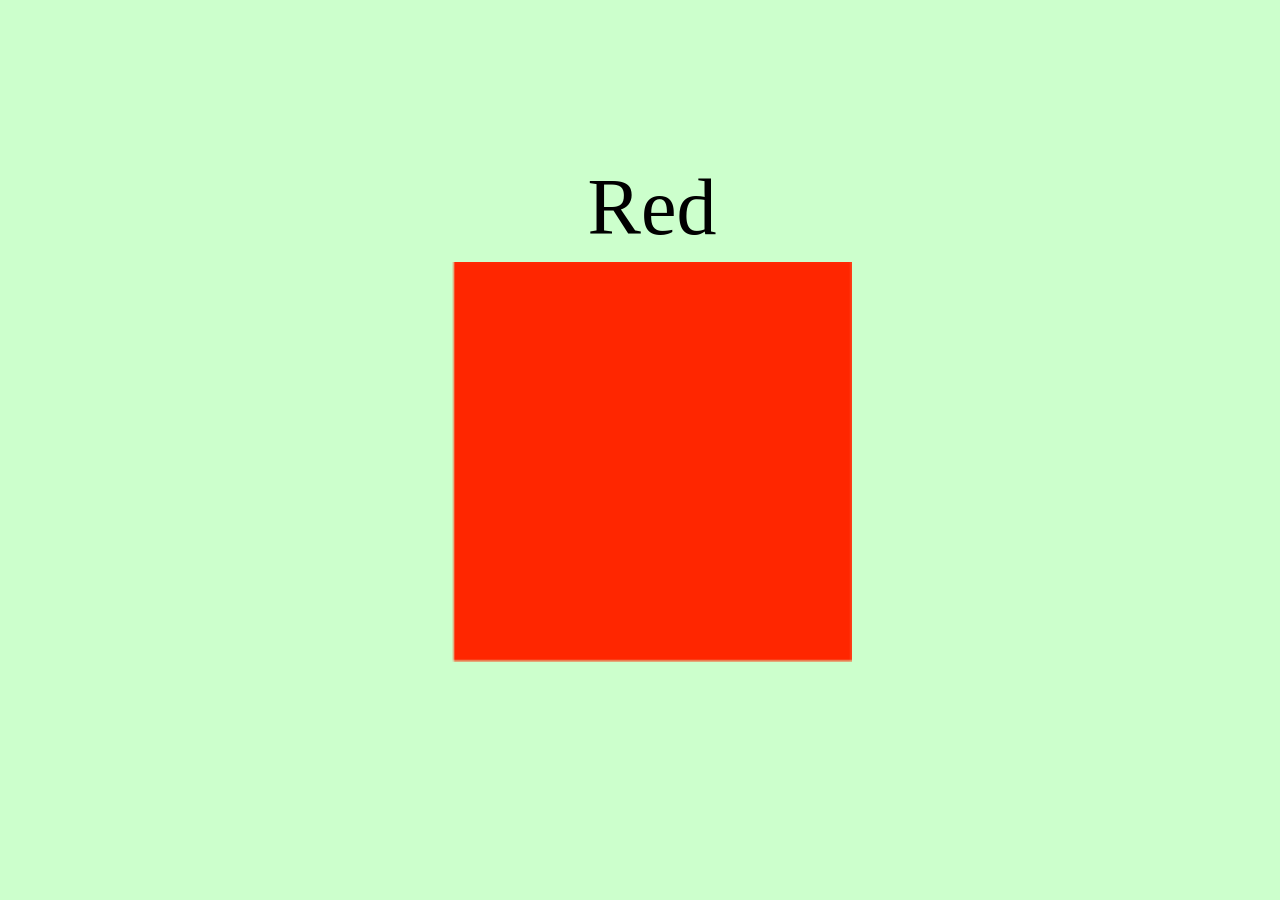
<file: www/index.html>
<html>
    <head>
        <title>Colours</title>
        <meta name="viewport" content="initial-scale=1, maximum-scale=1, user-scalable=no">
            <style type="text/css">
                body {
                    overflow: hidden;
                }
            
                .page {
                    position: absolute;
                    padding: 12px;
                    top: 0;
                    left: 0;
                    width: 100%;
                    height: 100%;
                }
            
            .page.left {
                -webkit-transform: translate3d(-100%, 0, 0);
                transform: translate3d(-100%, 0, 0);
            }
            
            .page.left2 {
                -webkit-transform: translate3d(-200%, 0, 0);
                transform: translate3d(-100%, 0, 0);
            }

            .page.center {
                -webkit-transform: translate3d(0, 0, 0);
                transform: translate3d(0, 0, 0);
            }
            
            .page.right {
                -webkit-transform: translate3d(100%, 0, 0);
                transform: translate3d(100%, 0, 0);
            }
            
            .page.right2 {
                -webkit-transform: translate3d(200%, 0, 0);
                transform: translate3d(100%, 0, 0);
            }
            .page.transition {
                -webkit-transition-duration: .25s;
                transition-duration: .25s;
            }
            
                </style>
            </head>
    <body>
        <div id="homePage" class="page center" style="background-color: #CCFFCC">
            <style type="text/css">
                img {
                    /*Page 1*/
                    position: absolute;
                    top: 50%;
                    left: 50%;
                    width: 400px;
                    height: 400px;
                    margin-top: -200px; /* Half the height */
                    margin-left: -200px; /* Half the width */
                }
            </style>
            <img src="data/Red.png" alt="Red">
                
                <style type="text/css">
                    h1 {
                        font-size:80px;
                        font-weight:normal;
                        margin:0px;
                        overflow:visible;
                        padding:0px;
                        text-align:center;
                        position: absolute;
                        top: 50%;
                        left: 50%;
                        width: 400px;
                        height: 400px;
                        margin-top: -300px; /* Half the height */
                        margin-left: -200px; /* Half the width */
                    }
                
                    #linktop {
                        display: block;
                        position: absolute;
                        width: 100%;
                        height: 15%;
                        margin-left: 0%; /* Half the width */
                        margin-top: 0%;
                    }
                    </style>
                
                <h1 id="red_text"> Red </h1>
                
                <a id="linktop" href="javascript:playexplosion()"></a>
        </div>
        
        <div id="c2_green" class="page right" style="background-color: #CCFFCC">
            <style type="text/css">
                img {
                    /*Page 1*/
                    position: absolute;
                    top: 50%;
                    left: 50%;
                    width: 400px;
                    height: 400px;
                    margin-top: -200px; /* Half the height */
                    margin-left: -200px; /* Half the width */
                }
            </style>
            <img src="data/Green.jpg" alt="Green">
                
                <style type="text/css">
                    h1 {
                        font-size:80px;
                        font-weight:normal;
                        margin:0px;
                        overflow:visible;
                        padding:0px;
                        text-align:center;
                        position: absolute;
                        top: 50%;
                        left: 50%;
                        width: 400px;
                        height: 400px;
                        margin-top: -300px; /* Half the height */
                        margin-left: -200px; /* Half the width */
                    }
                 #linktop {
                    display: block;
                    position: absolute;
                    width: 100%;
                    height: 15%;
                    margin-left: 0%; /* Half the width */
                    margin-top: 0%;
                }
                    html, body {
                        height: 100%; /* or the height property above will not work */
                        margin: 0; /* to avoid scrollbars */
                        padding: 0;
                        overflow-x: hidden;
                    }
                body {
                    position: relative
                }
                </style>
                
                <h1 id="green_text"> Green </h1>
                
                <a id="linktop" href="javascript:playexplosion()"></a>

        </div>
        
        <!--<div id="c3_blue" class="page right" style="background-color: #CCFFCC">
            <style type="text/css">
                img {
                    /*Page 2*/
                    position: absolute;
                    top: 50%;
                    left: 50%;
                    width: 400px;
                    height: 400px;
                    margin-top: -200px; /* Half the height */
                    margin-left: -200px; /* Half the width */
                }
            </style>
            <img src="data/Blue.jpg" alt="Blue">
                
                <style type="text/css">
                    h1 {
                        font-size:80px;
                        font-weight:normal;
                        margin:0px;
                        overflow:visible;
                        padding:0px;
                        text-align:center;
                        position: absolute;
                        top: 50%;
                        left: 50%;
                        width: 400px;
                        height: 400px;
                        margin-top: -300px; /* Half the height */
                        margin-left: -200px; /* Half the width */
                    }
                    #linkleft {
                        display: block;
                        position: absolute;
                        width: 50%;
                        height: 100%;
                        margin-left: 0%; /* Half the width */
                        margin-top: 10%;
                    }
                #linktop {
                    display: block;
                    position: absolute;
                    width: 100%;
                    height: 15%;
                    margin-left: 0%; /* Half the width */
                    margin-top: 0%;
                }
                    html, body {
                        height: 100%; /* or the height property above will not work */
                        margin: 0; /* to avoid scrollbars */
                        padding: 0;
                        overflow-x: hidden;
                    }
                body {
                    position: relative
                }
                </style>
                
                <h1 id="blue_text"> Blue </h1>
                <a id="linktop" href="javascript:playexplosion()"></a>
                
                </div>
        <div id="c4_yellow" class="page right" style="background-color: #CCFFCC">
            <style type="text/css">
                img {
                    /*Page 3*/
                    position: absolute;
                    top: 50%;
                    left: 50%;
                    width: 400px;
                    height: 400px;
                    margin-top: -200px; /* Half the height */
                    margin-left: -200px; /* Half the width */
                }
            </style>
            <img src="data/Yellow.png" alt="Yellow">
                
                <style type="text/css">
                    h1 {
                        font-size:80px;
                        font-weight:normal;
                        margin:0px;
                        overflow:visible;
                        padding:0px;
                        text-align:center;
                        position: absolute;
                        top: 50%;
                        left: 50%;
                        width: 400px;
                        height: 400px;
                        margin-top: -300px; /* Half the height */
                        margin-left: -200px; /* Half the width */
                    }
                #linkleft {
                    display: block;
                    position: absolute;
                    width: 50%;
                    height: 100%;
                    margin-left: 0%; /* Half the width */
                    margin-top: 10%;
                }
                #linktop {
                    display: block;
                    position: absolute;
                    width: 100%;
                    height: 15%;
                    margin-left: 0%; /* Half the width */
                    margin-top: 0%;
                }
                html, body {
                    height: 100%; /* or the height property above will not work */
                    margin: 0; /* to avoid scrollbars */
                    padding: 0;
                    overflow-x: hidden;
                }
                body {
                    position: relative
                }
                </style>
                
                <h1 id="yellow_text"> Yellow </h1>
                <a id="linktop" href="javascript:playexplosion()"></a>
                
                </div>
        <div id="c5_black" class="page right" style="background-color: #CCFFCC">
            <style type="text/css">
                img {
                    /*Page 4*/
                    position: absolute;
                    top: 50%;
                    left: 50%;
                    width: 400px;
                    height: 400px;
                    margin-top: -200px; /* Half the height */
                    margin-left: -200px; /* Half the width */
                }
            </style>
            <img src="data/Black.png" alt="Black">
                
                <style type="text/css">
                    h1 {
                        font-size:80px;
                        font-weight:normal;
                        margin:0px;
                        overflow:visible;
                        padding:0px;
                        text-align:center;
                        position: absolute;
                        top: 50%;
                        left: 50%;
                        width: 400px;
                        height: 400px;
                        margin-top: -300px; /* Half the height */
                        margin-left: -200px; /* Half the width */
                    }
                #linkleft {
                    display: block;
                    position: absolute;
                    width: 50%;
                    height: 100%;
                    margin-left: 0%; /* Half the width */
                    margin-top: 10%;
                }
                #linktop {
                    display: block;
                    position: absolute;
                    width: 100%;
                    height: 15%;
                    margin-left: 0%; /* Half the width */
                    margin-top: 0%;
                }
                html, body {
                    height: 100%; /* or the height property above will not work */
                    margin: 0; /* to avoid scrollbars */
                    padding: 0;
                    overflow-x: hidden;
                }
                body {
                    position: relative
                }
                </style>
                
                <h1 id="black_text"> Black </h1>
                <a id="linktop" href="javascript:playexplosion()"></a>
                
                </div>
        <div id="c6_orange" class="page right" style="background-color: #CCFFCC">
            <style type="text/css">
                img {
                    /*Page 5*/
                    position: absolute;
                    top: 50%;
                    left: 50%;
                    width: 400px;
                    height: 400px;
                    margin-top: -200px; /* Half the height */
                    margin-left: -200px; /* Half the width */
                }
            </style>
            <img src="data/Orange.png" alt="Orange">
                
                <style type="text/css">
                    h1 {
                        font-size:80px;
                        font-weight:normal;
                        margin:0px;
                        overflow:visible;
                        padding:0px;
                        text-align:center;
                        position: absolute;
                        top: 50%;
                        left: 50%;
                        width: 400px;
                        height: 400px;
                        margin-top: -300px; /* Half the height */
                        margin-left: -200px; /* Half the width */
                    }
                #linkleft {
                    display: block;
                    position: absolute;
                    width: 50%;
                    height: 100%;
                    margin-left: 0%; /* Half the width */
                    margin-top: 10%;
                }
                #linktop {
                    display: block;
                    position: absolute;
                    width: 100%;
                    height: 15%;
                    margin-left: 0%; /* Half the width */
                    margin-top: 0%;
                }
                html, body {
                    height: 100%; /* or the height property above will not work */
                    margin: 0; /* to avoid scrollbars */
                    padding: 0;
                    overflow-x: hidden;
                }
                body {
                    position: relative
                }
                </style>
                
                <h1 id="orange_text"> Orange </h1>
                <a id="linktop" href="javascript:playexplosion()"></a>
                
                </div>
        <div id="c7_white" class="page right" style="background-color: #CCFFCC">
            <style type="text/css">
                img {
                    /*Page 6*/
                    position: absolute;
                    top: 50%;
                    left: 50%;
                    width: 400px;
                    height: 400px;
                    margin-top: -200px; /* Half the height */
                    margin-left: -200px; /* Half the width */
                }
            </style>
            <img src="data/White.png" alt="White">
                
                <style type="text/css">
                    h1 {
                        font-size:80px;
                        font-weight:normal;
                        margin:0px;
                        overflow:visible;
                        padding:0px;
                        text-align:center;
                        position: absolute;
                        top: 50%;
                        left: 50%;
                        width: 400px;
                        height: 400px;
                        margin-top: -300px; /* Half the height */
                        margin-left: -200px; /* Half the width */
                    }
                #linkleft {
                    display: block;
                    position: absolute;
                    width: 50%;
                    height: 100%;
                    margin-left: 0%; /* Half the width */
                    margin-top: 10%;
                }
                #linktop {
                    display: block;
                    position: absolute;
                    width: 100%;
                    height: 15%;
                    margin-left: 0%; /* Half the width */
                    margin-top: 0%;
                }
                html, body {
                    height: 100%; /* or the height property above will not work */
                    margin: 0; /* to avoid scrollbars */
                    padding: 0;
                    overflow-x: hidden;
                }
                body {
                    position: relative
                }
                </style>
                
                <h1 id="white_text"> White </h1>
                <a id="linktop" href="javascript:playexplosion()"></a>
                
                </div>
        <div id="c8_purple" class="page right" style="background-color: #CCFFCC">
            <style type="text/css">
                img {
                    /*Page 7*/
                    position: absolute;
                    top: 50%;
                    left: 50%;
                    width: 400px;
                    height: 400px;
                    margin-top: -200px; /* Half the height */
                    margin-left: -200px; /* Half the width */
                }
            </style>
            <img src="data/Purple.png" alt="Purple">
                
                <style type="text/css">
                    h1 {
                        font-size:80px;
                        font-weight:normal;
                        margin:0px;
                        overflow:visible;
                        padding:0px;
                        text-align:center;
                        position: absolute;
                        top: 50%;
                        left: 50%;
                        width: 400px;
                        height: 400px;
                        margin-top: -300px; /* Half the height */
                        margin-left: -200px; /* Half the width */
                    }
                #linkleft {
                    display: block;
                    position: absolute;
                    width: 50%;
                    height: 100%;
                    margin-left: 0%; /* Half the width */
                    margin-top: 10%;
                }
                #linktop {
                    display: block;
                    position: absolute;
                    width: 100%;
                    height: 15%;
                    margin-left: 0%; /* Half the width */
                    margin-top: 0%;
                }
                html, body {
                    height: 100%; /* or the height property above will not work */
                    margin: 0; /* to avoid scrollbars */
                    padding: 0;
                    overflow-x: hidden;
                }
                body {
                    position: relative
                }
                </style>
                
                <h1 id="purple_text"> Purple </h1>
                <a id="linktop" href="javascript:playexplosion()"></a>
                
                </div>-->
        <audio id="explosion" src="data/explosion.mp3" volume="0.5">
        </audio>


    <script src="js/hammer.min.js"></script>
    <script>
            
            var homePage = document.getElementById("homePage");
            var page2 = document.getElementById("c2_green");
            /*var page3 = document.getElementById("c3_blue");
            var page4 = document.getElementById("c4_yellow");
            var page5 = document.getElementById("c5_black");
            var page6 = document.getElementById("c6_orange");
            var page7 = document.getElementById("c7_white");
            var page8 = document.getElementById("c8_purple");*/
 
            currentPage = homePage;
            var flag=0;
            
            var hammertime1 = new Hammer(homePage);
            var hammertime2 = new Hammer(page2);
           /* var hammertime3 = new Hammer(page3);
            var hammertime4 = new Hammer(page4);
            var hammertime5 = new Hammer(page5);
            var hammertime6 = new Hammer(page6);
            var hammertime7 = new Hammer(page7);
            var hammertime8 = new Hammer(page8);*/
            
            hammertime1.on("swipeleft", function(ev) {
                            slidePageFrom(page2, 'right');
                            console.log(ev);
                           });
            /*hammertime1.on("swiperight", function(ev) {
                            slidePageFrom2(page3, 'left');
                            console.log(ev);
                           });*/
            /*hammertime2.on("swipeleft", function(ev) {
                            slidePageFrom(page3, 'right');
                            console.log(ev);
                           });*/
            hammertime2.on("swiperight", function(ev) {
                            slidePageFrom(homePage, 'left');
                            console.log(ev);
                           });
            /*hammertime3.on("swipeleft", function(ev) {
                           slidePageFrom2(homePage, 'right');
                            console.log(ev);
                           });
            hammertime3.on("swipeleft", function(ev) {
                           slidePageFrom(page4, 'right');
                           console.log(ev);
                           });
            hammertime3.on("swiperight", function(ev) {
                            slidePageFrom(page2, 'left');
                            console.log(ev);
                           });
            hammertime4.on("swipeleft", function(ev) {
                            slidePageFrom(page5, 'right');
                            console.log(ev);
                           });
            hammertime4.on("swiperight", function(ev) {
                            slidePageFrom(page3, 'left');
                            console.log(ev);
                           });
            hammertime5.on("swipeleft", function(ev) {
                            slidePageFrom(page6, 'right');
                            console.log(ev);
                           });
            hammertime5.on("swiperight", function(ev) {
                            slidePageFrom(page4, 'left');
                            console.log(ev);
                           });
            hammertime6.on("swipeleft", function(ev) {
                            slidePageFrom(page7, 'right');
                            console.log(ev);
                           });
            hammertime6.on("swiperight", function(ev) {
                            slidePageFrom(page5, 'left');
                            console.log(ev);
                           });
            hammertime7.on("swipeleft", function(ev) {
                            slidePageFrom(page8, 'right');
                            console.log(ev);
                           });
            hammertime7.on("swiperight", function(ev) {
                            slidePageFrom(page6, 'left');
                            console.log(ev);
                           });
            hammertime8.on("swipeleft", function(ev) {
                            slidePageFrom(page5, 'right');
                            console.log(ev);
                           });
            hammertime8.on("swiperight", function(ev) {
                            slidePageFrom(page7, 'left');
                            console.log(ev);
                           });*/
           
            
            function slidePageFrom(page, from) {
                // Position the page at the starting position of the animation
                page.className = "page " + from;
                // Position the new page and the current page at the ending position of their animation with a transition class indicating the duration of the animation
                page.className ="page transition center";
                currentPage.className = "page transition " + (from === "left" ? "right" : "left");
                currentPage = page;
                flag=0;
                document.getElementById("red_text").style.color = "black";
                document.getElementById("red_text").style.fontWeight = "normal";
                document.getElementById("green_text").style.color = "black";
                document.getElementById("green_text").style.fontWeight = "normal";
                /*document.getElementById("blue_text").style.color = "black";
                document.getElementById("blue_text").style.fontWeight = "normal";
                document.getElementById("yellow_text").style.color = "black";
                document.getElementById("yellow_text").style.fontWeight = "normal";
                document.getElementById("black_text").style.color = "black";
                document.getElementById("black_text").style.fontWeight = "normal";
                document.getElementById("white_text").style.color = "black";
                document.getElementById("white_text").style.fontWeight = "normal";
                document.getElementById("orange_text").style.color = "black";
                document.getElementById("orange_text").style.fontWeight = "normal";
                document.getElementById("purple_text").style.color = "black";
                document.getElementById("purple_text").style.fontWeight = "normal";*/
            }
    
    /*function slidePageFrom2(page, from) {
        // Position the page at the starting position of the animation
        page.className = "page " + from + '2';
        // Position the new page and the current page at the ending position of their animation with a transition class indicating the duration of the animation
        page.className ="page transition center";
        currentPage.className = "page transition " + (from === "left" ? "right" : "left");
        currentPage = page;
        flag=0;
        document.getElementById("red_text").style.color = "black";
        document.getElementById("red_text").style.fontWeight = "normal";
        document.getElementById("green_text").style.color = "black";
        document.getElementById("green_text").style.fontWeight = "normal";
        document.getElementById("blue_text").style.color = "black";
        document.getElementById("blue_text").style.fontWeight = "normal";
    }*/

    function playexplosion() {
        if (flag==0) {
            document.getElementById("red_text").style.color = "red";
            document.getElementById("red_text").style.fontWeight = "bold";
            document.getElementById("green_text").style.color = "green";
            document.getElementById("green_text").style.fontWeight = "bold";
            /*document.getElementById("blue_text").style.color = "blue";
            document.getElementById("blue_text").style.fontWeight = "bold";
            document.getElementById("yellow_text").style.color = "yellow";
            document.getElementById("yellow_text").style.fontWeight = "bold";
            document.getElementById("orange_text").style.color = "orange";
            document.getElementById("orange_text").style.fontWeight = "bold";
            document.getElementById("black_text").style.color = "black";
            document.getElementById("black_text").style.fontWeight = "bold";
            document.getElementById("white_text").style.color = "white";
            document.getElementById("white_text").style.fontWeight = "bold";
            document.getElementById("purple_text").style.color = "purple";
            document.getElementById("purple_text").style.fontWeight = "bold";*/
            var audio = document.getElementById("explosion");
            audio.volume=0.5;
            audio.play();
            flag=1;
        }
    }
    
    
    
        </script>
        
    </body>
</html>
</file>
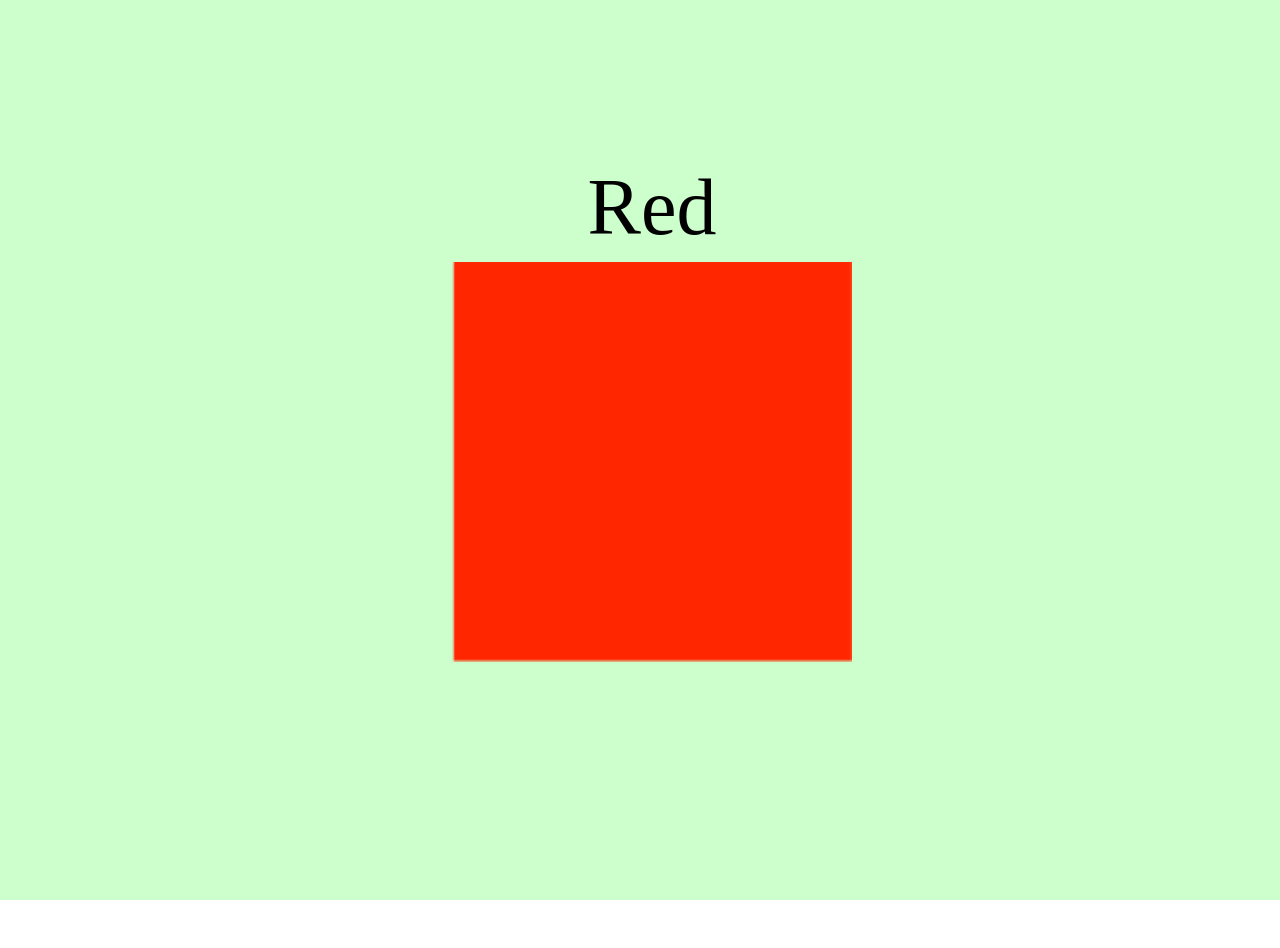
<file: platforms/android/assets/www/index.html>
<html id="viewport">
    <head>
        <title>Colours</title>
        <meta name="viewport" content="initial-scale=1, maximum-scale=1, user-scalable=no">
            <style type="text/css">
                body {
                    overflow: hidden;
                }
            
                .page {
                    position: absolute;
                    padding: 12px;
                    top: 0;
                    left: 0;
                    width: 100%;
                    height: 100%;
                }
            
            .page.left {
                -webkit-transform: translate3d(-100%, 0, 0);
                transform: translate3d(-100%, 0, 0);
            }
            
            .page.left2 {
                -webkit-transform: translate3d(-200%, 0, 0);
                transform: translate3d(-100%, 0, 0);
            }

            .page.center {
                -webkit-transform: translate3d(0, 0, 0);
                transform: translate3d(0, 0, 0);
            }
            
            .page.right {
                -webkit-transform: translate3d(100%, 0, 0);
                transform: translate3d(100%, 0, 0);
            }
            
            .page.right2 {
                -webkit-transform: translate3d(200%, 0, 0);
                transform: translate3d(100%, 0, 0);
            }
            .page.transition {
                -webkit-transition-duration: .25s;
                transition-duration: .25s;
            }
            
                </style>
            </head>
    <body>
        <div id="homePage" class="page center" style="background-color: #CCFFCC">
            <div id="progressDialog" class="progressDialog hidden">
                <div id="spinner"></div>
            <style type="text/css">
                img {
                    /*Page 1*/
                    position: absolute;
                    top: 50%;
                    left: 50%;
                    width: 400px;
                    height: 400px;
                    margin-top: -200px; /* Half the height */
                    margin-left: -200px; /* Half the width */
                }
            </style>
            <img src="data/Red.png" alt="Red">
                
                <style type="text/css">
                    h1 {
                        font-size:80px;
                        font-weight:normal;
                        margin:0px;
                        overflow:visible;
                        padding:0px;
                        text-align:center;
                        position: absolute;
                        top: 50%;
                        left: 50%;
                        width: 400px;
                        height: 400px;
                        margin-top: -300px; /* Half the height */
                        margin-left: -200px; /* Half the width */
                    }
                
                    #linktop {
                        display: block;
                        position: absolute;
                        width: 100%;
                        height: 15%;
                        margin-left: 0%; /* Half the width */
                        margin-top: 0%;
                    }
                    </style>
                
                <h1 id="red_text"> Red </h1>
                
                <a id="linktop" href="javascript:playexplosion()"></a>
        </div>
        
        <div id="c2_green" class="page right" style="background-color: #CCFFCC">
            <style type="text/css">
                img {
                    /*Page 1*/
                    position: absolute;
                    top: 50%;
                    left: 50%;
                    width: 400px;
                    height: 400px;
                    margin-top: -200px; /* Half the height */
                    margin-left: -200px; /* Half the width */
                }
            </style>
            <img src="data/Green.jpg" alt="Green">
                
                <style type="text/css">
                    h1 {
                        font-size:80px;
                        font-weight:normal;
                        margin:0px;
                        overflow:visible;
                        padding:0px;
                        text-align:center;
                        position: absolute;
                        top: 50%;
                        left: 50%;
                        width: 400px;
                        height: 400px;
                        margin-top: -300px; /* Half the height */
                        margin-left: -200px; /* Half the width */
                    }
                 #linktop {
                    display: block;
                    position: absolute;
                    width: 100%;
                    height: 15%;
                    margin-left: 0%; /* Half the width */
                    margin-top: 0%;
                }
                    html, body {
                        height: 100%; /* or the height property above will not work */
                        margin: 0; /* to avoid scrollbars */
                        padding: 0;
                        overflow-x: hidden;
                    }
                body {
                    position: relative
                }
                </style>
                
                <h1 id="green_text"> Green </h1>
                
                <a id="linktop" href="javascript:playexplosion()"></a>

        </div>
        
        <div id="c3_blue" class="page right" style="background-color: #CCFFCC">
            <style type="text/css">
                img {
                    /*Page 2*/
                    position: absolute;
                    top: 50%;
                    left: 50%;
                    width: 400px;
                    height: 400px;
                    margin-top: -200px; /* Half the height */
                    margin-left: -200px; /* Half the width */
                }
            </style>
            <img src="data/Blue.jpg" alt="Blue">
                
                <style type="text/css">
                    h1 {
                        font-size:80px;
                        font-weight:normal;
                        margin:0px;
                        overflow:visible;
                        padding:0px;
                        text-align:center;
                        position: absolute;
                        top: 50%;
                        left: 50%;
                        width: 400px;
                        height: 400px;
                        margin-top: -300px; /* Half the height */
                        margin-left: -200px; /* Half the width */
                    }
                    #linkleft {
                        display: block;
                        position: absolute;
                        width: 50%;
                        height: 100%;
                        margin-left: 0%; /* Half the width */
                        margin-top: 10%;
                    }
                #linktop {
                    display: block;
                    position: absolute;
                    width: 100%;
                    height: 15%;
                    margin-left: 0%; /* Half the width */
                    margin-top: 0%;
                }
                    html, body {
                        height: 100%; /* or the height property above will not work */
                        margin: 0; /* to avoid scrollbars */
                        padding: 0;
                        overflow-x: hidden;
                    }
                body {
                    position: relative
                }
                </style>
                
                <h1 id="blue_text"> Blue </h1>
                <a id="linktop" href="javascript:playexplosion()"></a>
                
                </div>
        <div id="c4_yellow" class="page right" style="background-color: #CCFFCC">
            <style type="text/css">
                img {
                    /*Page 3*/
                    position: absolute;
                    top: 50%;
                    left: 50%;
                    width: 400px;
                    height: 400px;
                    margin-top: -200px; /* Half the height */
                    margin-left: -200px; /* Half the width */
                }
            </style>
            <img src="data/Yellow.png" alt="Yellow">
                
                <style type="text/css">
                    h1 {
                        font-size:80px;
                        font-weight:normal;
                        margin:0px;
                        overflow:visible;
                        padding:0px;
                        text-align:center;
                        position: absolute;
                        top: 50%;
                        left: 50%;
                        width: 400px;
                        height: 400px;
                        margin-top: -300px; /* Half the height */
                        margin-left: -200px; /* Half the width */
                    }
                #linkleft {
                    display: block;
                    position: absolute;
                    width: 50%;
                    height: 100%;
                    margin-left: 0%; /* Half the width */
                    margin-top: 10%;
                }
                #linktop {
                    display: block;
                    position: absolute;
                    width: 100%;
                    height: 15%;
                    margin-left: 0%; /* Half the width */
                    margin-top: 0%;
                }
                html, body {
                    height: 100%; /* or the height property above will not work */
                    margin: 0; /* to avoid scrollbars */
                    padding: 0;
                    overflow-x: hidden;
                }
                body {
                    position: relative
                }
                </style>
                
                <h1 id="yellow_text"> Yellow </h1>
                <a id="linktop" href="javascript:playexplosion()"></a>
                
                </div>
        <div id="c5_black" class="page right" style="background-color: #CCFFCC">
            <style type="text/css">
                img {
                    /*Page 4*/
                    position: absolute;
                    top: 50%;
                    left: 50%;
                    width: 400px;
                    height: 400px;
                    margin-top: -200px; /* Half the height */
                    margin-left: -200px; /* Half the width */
                }
            </style>
            <img src="data/Black.png" alt="Black">
                
                <style type="text/css">
                    h1 {
                        font-size:80px;
                        font-weight:normal;
                        margin:0px;
                        overflow:visible;
                        padding:0px;
                        text-align:center;
                        position: absolute;
                        top: 50%;
                        left: 50%;
                        width: 400px;
                        height: 400px;
                        margin-top: -300px; /* Half the height */
                        margin-left: -200px; /* Half the width */
                    }
                #linkleft {
                    display: block;
                    position: absolute;
                    width: 50%;
                    height: 100%;
                    margin-left: 0%; /* Half the width */
                    margin-top: 10%;
                }
                #linktop {
                    display: block;
                    position: absolute;
                    width: 100%;
                    height: 15%;
                    margin-left: 0%; /* Half the width */
                    margin-top: 0%;
                }
                html, body {
                    height: 100%; /* or the height property above will not work */
                    margin: 0; /* to avoid scrollbars */
                    padding: 0;
                    overflow-x: hidden;
                }
                body {
                    position: relative
                }
                </style>
                
                <h1 id="black_text"> Black </h1>
                <a id="linktop" href="javascript:playexplosion()"></a>
                
                </div>
        <div id="c6_orange" class="page right" style="background-color: #CCFFCC">
            <style type="text/css">
                img {
                    /*Page 5*/
                    position: absolute;
                    top: 50%;
                    left: 50%;
                    width: 400px;
                    height: 400px;
                    margin-top: -200px; /* Half the height */
                    margin-left: -200px; /* Half the width */
                }
            </style>
            <img src="data/Orange.png" alt="Orange">
                
                <style type="text/css">
                    h1 {
                        font-size:80px;
                        font-weight:normal;
                        margin:0px;
                        overflow:visible;
                        padding:0px;
                        text-align:center;
                        position: absolute;
                        top: 50%;
                        left: 50%;
                        width: 400px;
                        height: 400px;
                        margin-top: -300px; /* Half the height */
                        margin-left: -200px; /* Half the width */
                    }
                #linkleft {
                    display: block;
                    position: absolute;
                    width: 50%;
                    height: 100%;
                    margin-left: 0%; /* Half the width */
                    margin-top: 10%;
                }
                #linktop {
                    display: block;
                    position: absolute;
                    width: 100%;
                    height: 15%;
                    margin-left: 0%; /* Half the width */
                    margin-top: 0%;
                }
                html, body {
                    height: 100%; /* or the height property above will not work */
                    margin: 0; /* to avoid scrollbars */
                    padding: 0;
                    overflow-x: hidden;
                }
                body {
                    position: relative
                }
                </style>
                
                <h1 id="orange_text"> Orange </h1>
                <a id="linktop" href="javascript:playexplosion()"></a>
                
                </div>
        <div id="c7_white" class="page right" style="background-color: #CCFFCC">
            <style type="text/css">
                img {
                    /*Page 6*/
                    position: absolute;
                    top: 50%;
                    left: 50%;
                    width: 400px;
                    height: 400px;
                    margin-top: -200px; /* Half the height */
                    margin-left: -200px; /* Half the width */
                }
            </style>
            <img src="data/White.png" alt="White">
                
                <style type="text/css">
                    h1 {
                        font-size:80px;
                        font-weight:normal;
                        margin:0px;
                        overflow:visible;
                        padding:0px;
                        text-align:center;
                        position: absolute;
                        top: 50%;
                        left: 50%;
                        width: 400px;
                        height: 400px;
                        margin-top: -300px; /* Half the height */
                        margin-left: -200px; /* Half the width */
                    }
                #linkleft {
                    display: block;
                    position: absolute;
                    width: 50%;
                    height: 100%;
                    margin-left: 0%; /* Half the width */
                    margin-top: 10%;
                }
                #linktop {
                    display: block;
                    position: absolute;
                    width: 100%;
                    height: 15%;
                    margin-left: 0%; /* Half the width */
                    margin-top: 0%;
                }
                html, body {
                    height: 100%; /* or the height property above will not work */
                    margin: 0; /* to avoid scrollbars */
                    padding: 0;
                    overflow-x: hidden;
                }
                body {
                    position: relative
                }
                </style>
                
                <h1 id="white_text"> White </h1>
                <a id="linktop" href="javascript:playexplosion()"></a>
                
                </div>
        <div id="c8_purple" class="page right" style="background-color: #CCFFCC">
            <style type="text/css">
                img {
                    /*Page 7*/
                    position: absolute;
                    top: 50%;
                    left: 50%;
                    width: 400px;
                    height: 400px;
                    margin-top: -200px; /* Half the height */
                    margin-left: -200px; /* Half the width */
                }
            </style>
            <img src="data/Purple.png" alt="Purple">
                
                <style type="text/css">
                    h1 {
                        font-size:80px;
                        font-weight:normal;
                        margin:0px;
                        overflow:visible;
                        padding:0px;
                        text-align:center;
                        position: absolute;
                        top: 50%;
                        left: 50%;
                        width: 400px;
                        height: 400px;
                        margin-top: -300px; /* Half the height */
                        margin-left: -200px; /* Half the width */
                    }
                #linkleft {
                    display: block;
                    position: absolute;
                    width: 50%;
                    height: 100%;
                    margin-left: 0%; /* Half the width */
                    margin-top: 10%;
                }
                #linktop {
                    display: block;
                    position: absolute;
                    width: 100%;
                    height: 15%;
                    margin-left: 0%; /* Half the width */
                    margin-top: 0%;
                }
                html, body {
                    height: 100%; /* or the height property above will not work */
                    margin: 0; /* to avoid scrollbars */
                    padding: 0;
                    overflow-x: hidden;
                }
                body {
                    position: relative
                }
                </style>
                
                <h1 id="purple_text"> Purple </h1>
                <a id="linktop" href="javascript:playexplosion()"></a>
                
                </div>
        <audio id="explosion" src="data/explosion.mp3" volume="0.5">
        </audio>


    <script src="js/hammer.min.js"></script>
    <script>
            
            var homePage = document.getElementById("homePage");
            var page2 = document.getElementById("c2_green");
            var page3 = document.getElementById("c3_blue");
            var page4 = document.getElementById("c4_yellow");
            var page5 = document.getElementById("c5_black");
            var page6 = document.getElementById("c6_orange");
            var page7 = document.getElementById("c7_white");
            var page8 = document.getElementById("c8_purple");
 
            currentPage = homePage;
            var flag=0;
            
            var hammertime1 = new Hammer(homePage);
            var hammertime2 = new Hammer(page2);
            var hammertime3 = new Hammer(page3);
            var hammertime4 = new Hammer(page4);
            var hammertime5 = new Hammer(page5);
            var hammertime6 = new Hammer(page6);
            var hammertime7 = new Hammer(page7);
            var hammertime8 = new Hammer(page8);
            
            hammertime1.on("swipeleft", function(ev) {
                            slidePageFrom(page2, 'right');
                            console.log(ev);
                           });
            /*hammertime1.on("swiperight", function(ev) {
                            slidePageFrom2(page3, 'left');
                            console.log(ev);
                           });*/
            hammertime2.on("swipeleft", function(ev) {
                            slidePageFrom(page3, 'right');
                            console.log(ev);
                           });
            hammertime2.on("swiperight", function(ev) {
                            slidePageFrom(homePage, 'left');
                            console.log(ev);
                           });
            /*hammertime3.on("swipeleft", function(ev) {
                           slidePageFrom2(homePage, 'right');
                            console.log(ev);
                           });*/
            hammertime3.on("swipeleft", function(ev) {
                           slidePageFrom(page4, 'right');
                           console.log(ev);
                           });
            hammertime3.on("swiperight", function(ev) {
                            slidePageFrom(page2, 'left');
                            console.log(ev);
                           });
            hammertime4.on("swipeleft", function(ev) {
                            slidePageFrom(page5, 'right');
                            console.log(ev);
                           });
            hammertime4.on("swiperight", function(ev) {
                            slidePageFrom(page3, 'left');
                            console.log(ev);
                           });
            hammertime5.on("swipeleft", function(ev) {
                            slidePageFrom(page6, 'right');
                            console.log(ev);
                           });
            hammertime5.on("swiperight", function(ev) {
                            slidePageFrom(page4, 'left');
                            console.log(ev);
                           });
            hammertime6.on("swipeleft", function(ev) {
                            slidePageFrom(page7, 'right');
                            console.log(ev);
                           });
            hammertime6.on("swiperight", function(ev) {
                            slidePageFrom(page5, 'left');
                            console.log(ev);
                           });
            hammertime7.on("swipeleft", function(ev) {
                            slidePageFrom(page8, 'right');
                            console.log(ev);
                           });
            hammertime7.on("swiperight", function(ev) {
                            slidePageFrom(page6, 'left');
                            console.log(ev);
                           });
            /*hammertime8.on("swipeleft", function(ev) {
                            slidePageFrom(page5, 'right');
                            console.log(ev);
                           });*/
            hammertime8.on("swiperight", function(ev) {
                            slidePageFrom(page7, 'left');
                            console.log(ev);
                           });
           
            
            function slidePageFrom(page, from) {
                // Position the page at the starting position of the animation
                page.className = "page " + from;
                // Position the new page and the current page at the ending position of their animation with a transition class indicating the duration of the animation
                page.className ="page transition center";
                currentPage.className = "page transition " + (from === "left" ? "right" : "left");
                currentPage = page;
                flag=0;
                document.getElementById("red_text").style.color = "black";
                document.getElementById("red_text").style.fontWeight = "normal";
                document.getElementById("green_text").style.color = "black";
                document.getElementById("green_text").style.fontWeight = "normal";
                document.getElementById("blue_text").style.color = "black";
                document.getElementById("blue_text").style.fontWeight = "normal";
                document.getElementById("yellow_text").style.color = "black";
                document.getElementById("yellow_text").style.fontWeight = "normal";
                document.getElementById("black_text").style.color = "black";
                document.getElementById("black_text").style.fontWeight = "normal";
                document.getElementById("white_text").style.color = "black";
                document.getElementById("white_text").style.fontWeight = "normal";
                document.getElementById("orange_text").style.color = "black";
                document.getElementById("orange_text").style.fontWeight = "normal";
                document.getElementById("purple_text").style.color = "black";
                document.getElementById("purple_text").style.fontWeight = "normal";
            }
    
    function slidePageFrom2(page, from) {
        // Position the page at the starting position of the animation
        page.className = "page " + from + '2';
        // Position the new page and the current page at the ending position of their animation with a transition class indicating the duration of the animation
        page.className ="page transition center";
        currentPage.className = "page transition " + (from === "left" ? "right" : "left");
        currentPage = page;
        flag=0;
        document.getElementById("red_text").style.color = "black";
        document.getElementById("red_text").style.fontWeight = "normal";
        document.getElementById("green_text").style.color = "black";
        document.getElementById("green_text").style.fontWeight = "normal";
        document.getElementById("blue_text").style.color = "black";
        document.getElementById("blue_text").style.fontWeight = "normal";
    }

    function playexplosion() {
        if (flag==0) {
            document.getElementById("red_text").style.color = "red";
            document.getElementById("red_text").style.fontWeight = "bold";
            document.getElementById("green_text").style.color = "green";
            document.getElementById("green_text").style.fontWeight = "bold";
            document.getElementById("blue_text").style.color = "blue";
            document.getElementById("blue_text").style.fontWeight = "bold";
            document.getElementById("yellow_text").style.color = "yellow";
            document.getElementById("yellow_text").style.fontWeight = "bold";
            document.getElementById("orange_text").style.color = "orange";
            document.getElementById("orange_text").style.fontWeight = "bold";
            document.getElementById("black_text").style.color = "black";
            document.getElementById("black_text").style.fontWeight = "bold";
            document.getElementById("white_text").style.color = "white";
            document.getElementById("white_text").style.fontWeight = "bold";
            document.getElementById("purple_text").style.color = "purple";
            document.getElementById("purple_text").style.fontWeight = "bold";
            var audio = document.getElementById("explosion");
            audio.volume=0.5;
            audio.play();
            flag=1;
        }
    }
    
    
    
        </script>
    <script type="text/javascript" src="js/index.js"></script>
    <script type="text/javascript">
        app.initialize();
        setTimeout(function() {
                   app.startBannerAds();
                   }, 1000);
        </script>

    </body>
</html>
</file>
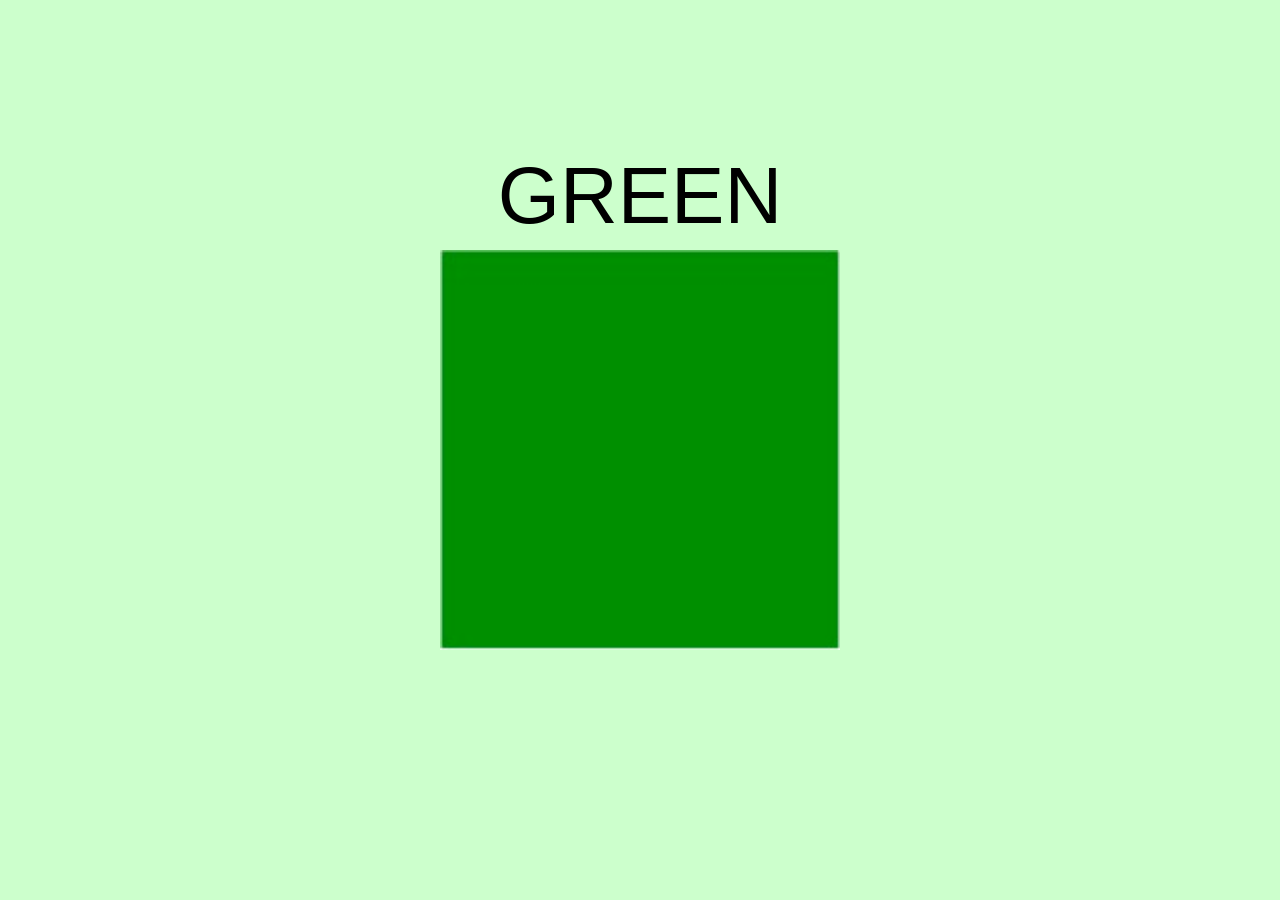
<file: www/c_green_2.html>
<!DOCTYPE html>
<!--
    Copyright (c) 2012-2016 Adobe Systems Incorporated. All rights reserved.

    Licensed to the Apache Software Foundation (ASF) under one
    or more contributor license agreements.  See the NOTICE file
    distributed with this work for additional information
    regarding copyright ownership.  The ASF licenses this file
    to you under the Apache License, Version 2.0 (the
    "License"); you may not use this file except in compliance
    with the License.  You may obtain a copy of the License at

    http://www.apache.org/licenses/LICENSE-2.0

    Unless required by applicable law or agreed to in writing,
    software distributed under the License is distributed on an
    "AS IS" BASIS, WITHOUT WARRANTIES OR CONDITIONS OF ANY
     KIND, either express or implied.  See the License for the
    specific language governing permissions and limitations
    under the License.
-->
<html>

<head>

<meta charset="utf-8" />
<meta name="format-detection" content="telephone=no" />
<meta name="msapplication-tap-highlight" content="no" />
<meta name="viewport" content="user-scalable=no, initial-scale=1, maximum-scale=1, minimum-scale=1, width=device-width" />
<!-- This is a wide open CSP declaration. To lock this down for production, see below. -->
<meta http-equiv="Content-Security-Policy" content="default-src * 'unsafe-inline'; style-src 'self' 'unsafe-inline'; media-src *" />

<title>Games for Babies</title>
    <style type="text/css">
        
        body {
            -webkit-touch-callout: none;                /* prevent callout to copy image, etc when tap to hold */
            -webkit-text-size-adjust: none;             /* prevent webkit from resizing text to fit */
            -webkit-user-select: none;                  /* prevent copy paste, to allow, change 'none' to 'text' */
            background-color:#CCFFCC;
            font-family:'HelveticaNeue-Light', 'HelveticaNeue', Helvetica, Arial, sans-serif;
            font-size:12px;
            height:100%;
            margin:0px;
            padding:0px;
            text-transform:uppercase;
            width:100%;
        }
    
        </style>
</head>

<body>
    <style type="text/css">
    img {
    position: absolute;
    top: 50%;
    left: 50%;
    width: 400px;
    height: 400px;
    margin-top: -200px; /* Half the height */
    margin-left: -200px; /* Half the width */
    }
    </style>
    <img src="data/Green.jpg" alt="Green">
        
        <style type="text/css">
        h1 {
        font-size:80px;
        font-weight:normal;
        margin:0px;
        overflow:visible;
        padding:0px;
        text-align:center;
        position: absolute;
        top: 50%;
        left: 50%;
        width: 400px;
        height: 400px;
        margin-top: -300px; /* Half the height */
        margin-left: -200px; /* Half the width */
        }
        </style>
        
        <h1> Green </h1>
        
        
        
</body>

</html>
</file>
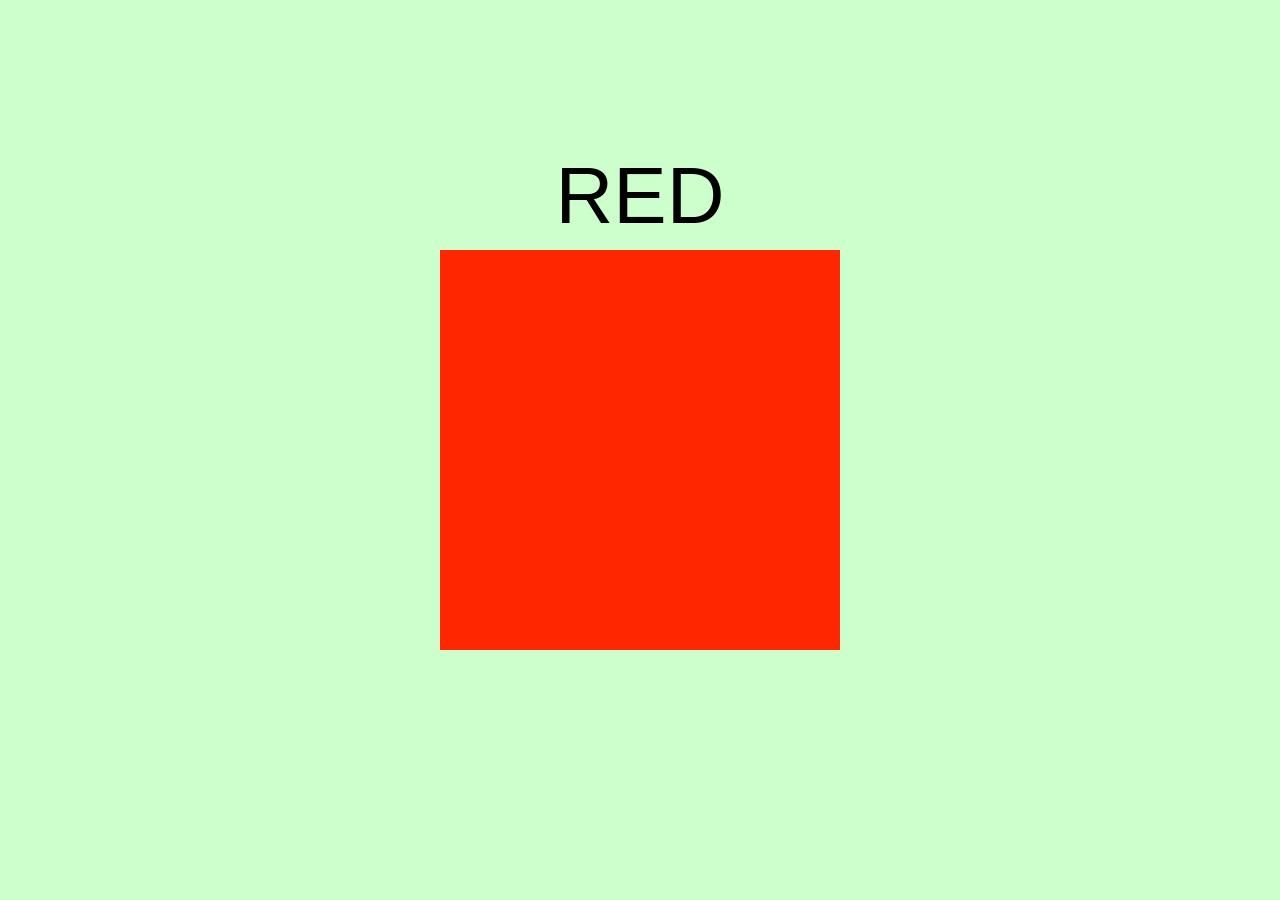
<file: www/c_red_1.html>
<!DOCTYPE html>
<!--
    Copyright (c) 2012-2016 Adobe Systems Incorporated. All rights reserved.

    Licensed to the Apache Software Foundation (ASF) under one
    or more contributor license agreements.  See the NOTICE file
    distributed with this work for additional information
    regarding copyright ownership.  The ASF licenses this file
    to you under the Apache License, Version 2.0 (the
    "License"); you may not use this file except in compliance
    with the License.  You may obtain a copy of the License at

    http://www.apache.org/licenses/LICENSE-2.0

    Unless required by applicable law or agreed to in writing,
    software distributed under the License is distributed on an
    "AS IS" BASIS, WITHOUT WARRANTIES OR CONDITIONS OF ANY
     KIND, either express or implied.  See the License for the
    specific language governing permissions and limitations
    under the License.
-->
<html>

<head>

<meta charset="utf-8" />
<meta name="format-detection" content="telephone=no" />
<meta name="msapplication-tap-highlight" content="no" />
<meta name="viewport" content="user-scalable=no, initial-scale=1, maximum-scale=1, minimum-scale=1, width=device-width" />
<!-- This is a wide open CSP declaration. To lock this down for production, see below. -->
<meta http-equiv="Content-Security-Policy" content="default-src * 'unsafe-inline'; style-src 'self' 'unsafe-inline'; media-src *" />

<title>Games for Babies</title>
    <style type="text/css">
        
        body {
            -webkit-touch-callout: none;                /* prevent callout to copy image, etc when tap to hold */
            -webkit-text-size-adjust: none;             /* prevent webkit from resizing text to fit */
            -webkit-user-select: none;                  /* prevent copy paste, to allow, change 'none' to 'text' */
            background-color:#CCFFCC;
            font-family:'HelveticaNeue-Light', 'HelveticaNeue', Helvetica, Arial, sans-serif;
            font-size:12px;
            height:100%;
            margin:0px;
            padding:0px;
            text-transform:uppercase;
            width:100%;
        }
    
        </style>
</head>

<body>
    <style type="text/css">
    img {
    position: absolute;
    top: 50%;
    left: 50%;
    width: 400px;
    height: 400px;
    margin-top: -200px; /* Half the height */
    margin-left: -200px; /* Half the width */
    }
    </style>
    <img src="data/Red.jpg" alt="Red">
        
        <style type="text/css">
        h1 {
        font-size:80px;
        font-weight:normal;
        margin:0px;
        overflow:visible;
        padding:0px;
        text-align:center;
        position: absolute;
        top: 50%;
        left: 50%;
        width: 400px;
        height: 400px;
        margin-top: -300px; /* Half the height */
        margin-left: -200px; /* Half the width */
        }
        </style>
        
        <h1> Red </h1>
        
        
        
</body>

</html>
</file>
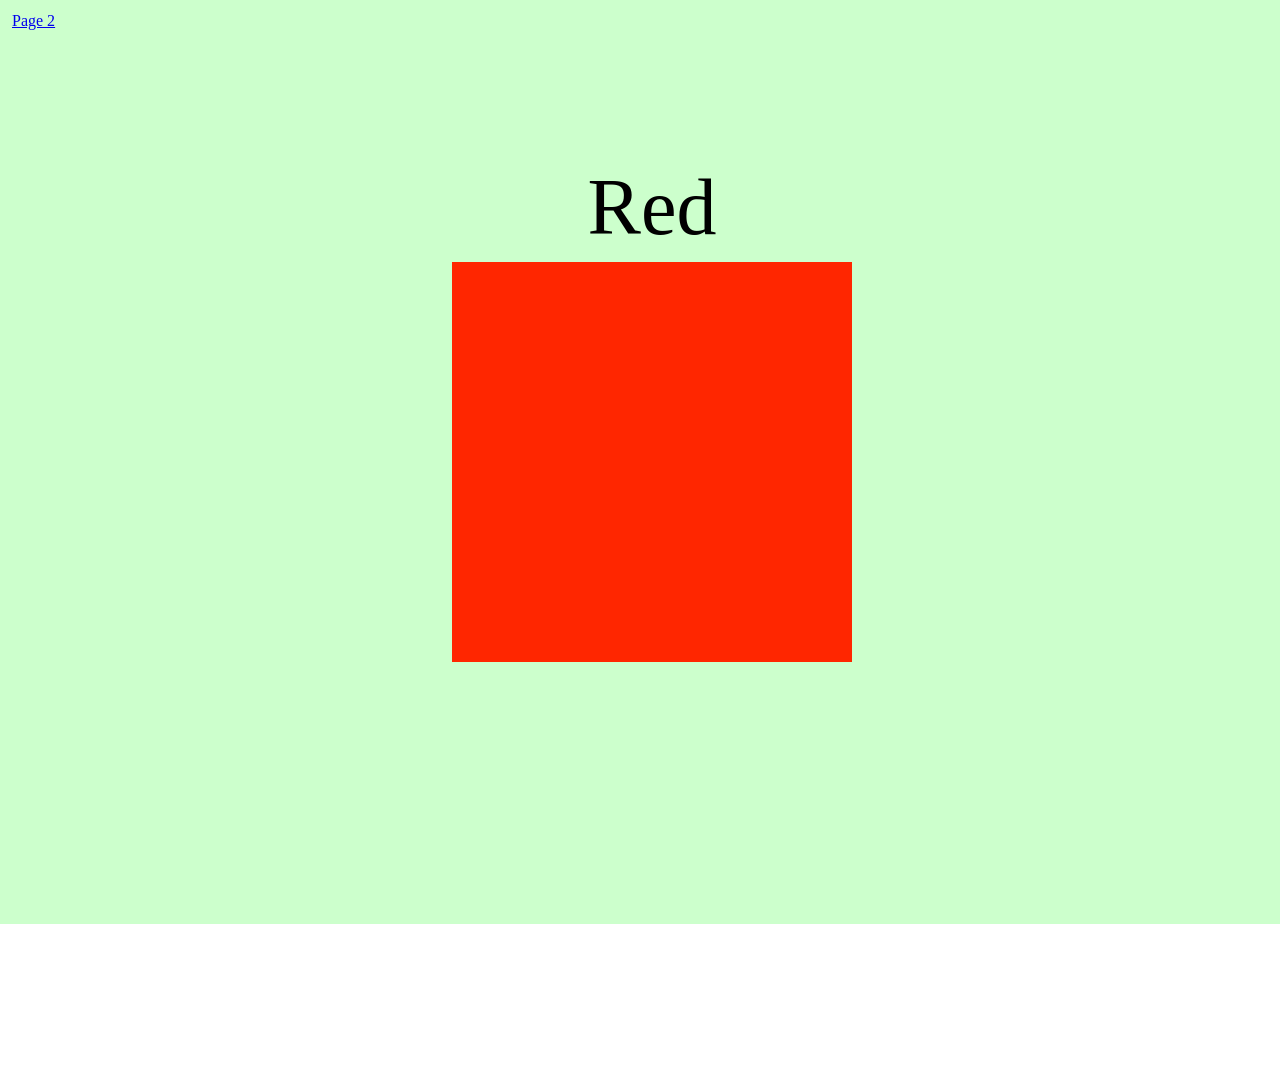
<file: www/colour_slider.html>
<html>
    <head>
        <title>Colours</title>
        <meta name="viewport" content="initial-scale=1, maximum-scale=1, user-scalable=no">
            <style type="text/css">
                body {
                    overflow: hidden;
                }
            
                .page {
                    position: absolute;
                    padding: 12px;
                    top: 0;
                    left: 0;
                    width: 100%;
                    height: 100%;
                }
            
            .page.left {
                -webkit-transform: translate3d(-100%, 0, 0);
                transform: translate3d(-100%, 0, 0);
            }
            
            .page.center {
                -webkit-transform: translate3d(0, 0, 0);
                transform: translate3d(0, 0, 0);
            }
            
            .page.right {
                -webkit-transform: translate3d(100%, 0, 0);
                transform: translate3d(100%, 0, 0);
            }
            
            .page.transition {
                -webkit-transition-duration: .25s;
                transition-duration: .25s;
            }
            
                </style>
            </head>
    <body>
        <div id="homePage" class="page center" style="background-color: #CCFFCC">
            <style type="text/css">
                img {
                    /*Need to apportion credit with : Sound effects obtained from www.zapsplat.com */
                    position: absolute;
                    top: 50%;
                    left: 50%;
                    /*width: 400px;
                    height: 400px;*/
                    /*max-height: auto;
                    max-width = 10%;*/
                    /*height = 50%;*/
                    /*margin-top: -200px;
                    margin-left: -200px;*/
                    height: 100%;
                    width: 100%;
                    object-fit: contain
                }
            </style>
            <img src="data/Red.jpg" alt="Red">
                
                <style type="text/css">
                    h1 {
                        font-size:80px;
                        font-weight:normal;
                        margin:0px;
                        overflow:visible;
                        padding:0px;
                        text-align:center;
                        position: absolute;
                        top: 50%;
                        left: 50%;
                        width: 400px;
                        height: 400px;
                        margin-top: -300px; /* Half the height */
                        margin-left: -200px; /* Half the width */
                    }
                #linkright {
                    display: block;
                    position: absolute;
                    width: 50%;
                    height: 100%;
                    margin-left: 50%; /* Half the width */
                    margin-top: 10%;
                }
                #linktop {
                    display: block;
                    position: absolute;
                    width: 100%;
                    height: 15%;
                    margin-left: 0%; /* Half the width */
                    margin-top: 0%;
                }

                html, body {
                    height: 100%; /* or the height property above will not work */
                    margin: 0; /* to avoid scrollbars */
                    padding: 0;
                }

                    </style>
                
                <h1 id="red_text"> Red </h1>
                
                
            <a href="javascript:slidePageFrom(page2, 'right');">Page 2</a>
            <a id="linkright" href="javascript:slidePageFrom(page2, 'right');"></a>
            <a id="linktop" href="javascript:playexplosion()"></a>
        </div>
        
        <div id="c2_green" class="page right" style="background-color: #CCFFCC">
            <style type="text/css">
                img {
                    position: absolute;
                    top: 50%;
                    left: 50%;
                    width: 400px;
                    height: 400px;
                    margin-top: -200px; /* Half the height */
                    margin-left: -200px; /* Half the width */
                }
            </style>
            <img src="data/Green.jpg" alt="Green">
                
                <style type="text/css">
                    h1 {
                        font-size:80px;
                        font-weight:normal;
                        margin:0px;
                        overflow:visible;
                        padding:0px;
                        text-align:center;
                        position: absolute;
                        top: 50%;
                        left: 50%;
                        width: 400px;
                        height: 400px;
                        margin-top: -300px; /* Half the height */
                        margin-left: -200px; /* Half the width */
                    }
                    #linkleft {
                        display: block;
                        position: absolute;
                        width: 50%;
                        height: 100%;
                        margin-left: 0%; /* Half the width */
                    }
                    #linkright {
                        display: block;
                        position: absolute;
                        width: 50%;
                        height: 100%;
                        margin-left: 50%; /* Half the width */
                    }
                    html, body {
                        height: 100%; /* or the height property above will not work */
                        margin: 0; /* to avoid scrollbars */
                        padding: 0;
                    }
                </style>
                
                <h1> Green </h1>
                <a href="javascript:slidePageFrom(homePage, 'left');">Page 1</a>
                <a href="javascript:slidePageFrom(page3, 'right');">Page 3</a>
                <a id="linkright" href="javascript:slidePageFrom(page3, 'right');"></a>
                <a id="linkleft" href="javascript:slidePageFrom(homePage, 'left');"></a>

        </div>
        
        <div id="c3_blue" class="page right" style="background-color: #CCFFCC">
            <style type="text/css">
                img {
                    position: absolute;
                    top: 50%;
                    left: 50%;
                    width: 400px;
                    height: 400px;
                    margin-top: -200px; /* Half the height */
                    margin-left: -200px; /* Half the width */
                }
            </style>
            <img src="data/Blue.jpg" alt="Blue">
                
                <style type="text/css">
                    h1 {
                        font-size:80px;
                        font-weight:normal;
                        margin:0px;
                        overflow:visible;
                        padding:0px;
                        text-align:center;
                        position: absolute;
                        top: 50%;
                        left: 50%;
                        width: 400px;
                        height: 400px;
                        margin-top: -300px; /* Half the height */
                        margin-left: -200px; /* Half the width */
                    }
                h1_rb {
                    font-size:80px;
                    font-weight:bold;
                    margin:0px;
                    overflow:visible;
                    padding:0px;
                    text-align:center;
                    position: absolute;
                    top: 50%;
                    left: 50%;
                    width: 400px;
                    height: 400px;
                    margin-top: -300px; /* Half the height */
                    margin-left: -200px; /* Half the width */
                    color: red;
                    
                }
                    #linkleft {
                        display: block;
                        position: absolute;
                        width: 50%;
                        height: 100%;
                        margin-left: 0%; /* Half the width */
                    }
                    html, body {
                        height: 100%; /* or the height property above will not work */
                        margin: 0; /* to avoid scrollbars */
                        padding: 0;
                    }
                </style>
                
                <h1> Blue </h1>
                <a href="javascript:slidePageFrom(page2, 'left');">Page 2</a>
                <a id="linkleft" href="javascript:slidePageFrom(page2, 'left');"></a>
                
                </div>
        <audio id="explosion" src="data/explosion.mp3">
        </audio>


    <script>
            
            var homePage = document.getElementById("homePage");
            var page2 = document.getElementById("c2_green");
            var page3 = document.getElementById("c3_blue");
            currentPage = homePage;
            var flag=0;
            
            function slidePageFrom(page, from) {
                // Position the page at the starting position of the animation
                page.className = "page " + from;
                // Position the new page and the current page at the ending position of their animation with a transition class indicating the duration of the animation
                page.className ="page transition center";
                currentPage.className = "page transition " + (from === "left" ? "right" : "left");
                currentPage = page;
            }
    
    function playexplosion() {
        if (flag==0) {
            document.getElementById("red_text").style.color = "red";
            document.getElementById("red_text").style.fontWeight = "bold";
            var audio = document.getElementById("explosion");
            audio.play();
            flag=1;
        }
    }
        
            </script>
        
    </body>
</html>


<a id="linkleft" href="javascript:slidePageFrom(homePage, 'left')></a>
<a id="linkright" href="javascript:slidePageFrom(homePage, 'left')></a>
</file>
